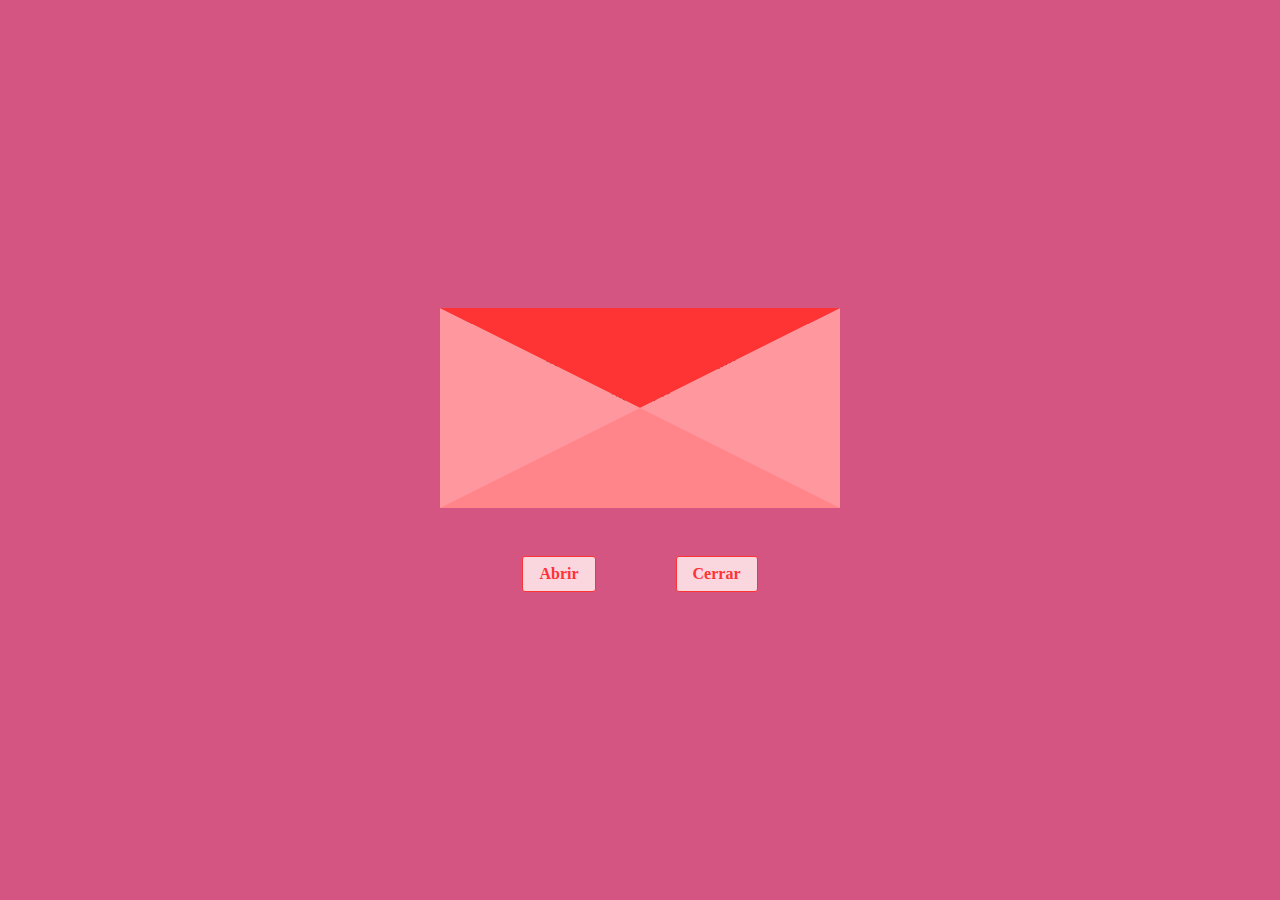
<file: Carta/index.html>
<!DOCTYPE html>
<html lang="es">
<head>
  <meta charset="UTF-8">
  <meta name="viewport" content="width=device-width, initial-scale=1.0">
  <title>Carta</title>
  <link rel="stylesheet" href="style.css">
</head>
<body>
  <main>
    <div class="container-letter">
      <div class="cover"></div>
      <span class="heart">♥</span>
      <p class="paper" id="mainMessage">
        Holaa, espero te guste este pequeño detalle, no es la gran cosa pero quería hacerlo
        te quiero con todo el corazoncito mi niña
      </p>
      <div class="letter"></div>
    </div>
    <div class="options">
      <button id="open">Abrir</button>
      <button id="close">Cerrar</butto>
    </div>
  </main>
  <script src="script.js"></script>
</body>
</html>
</file>
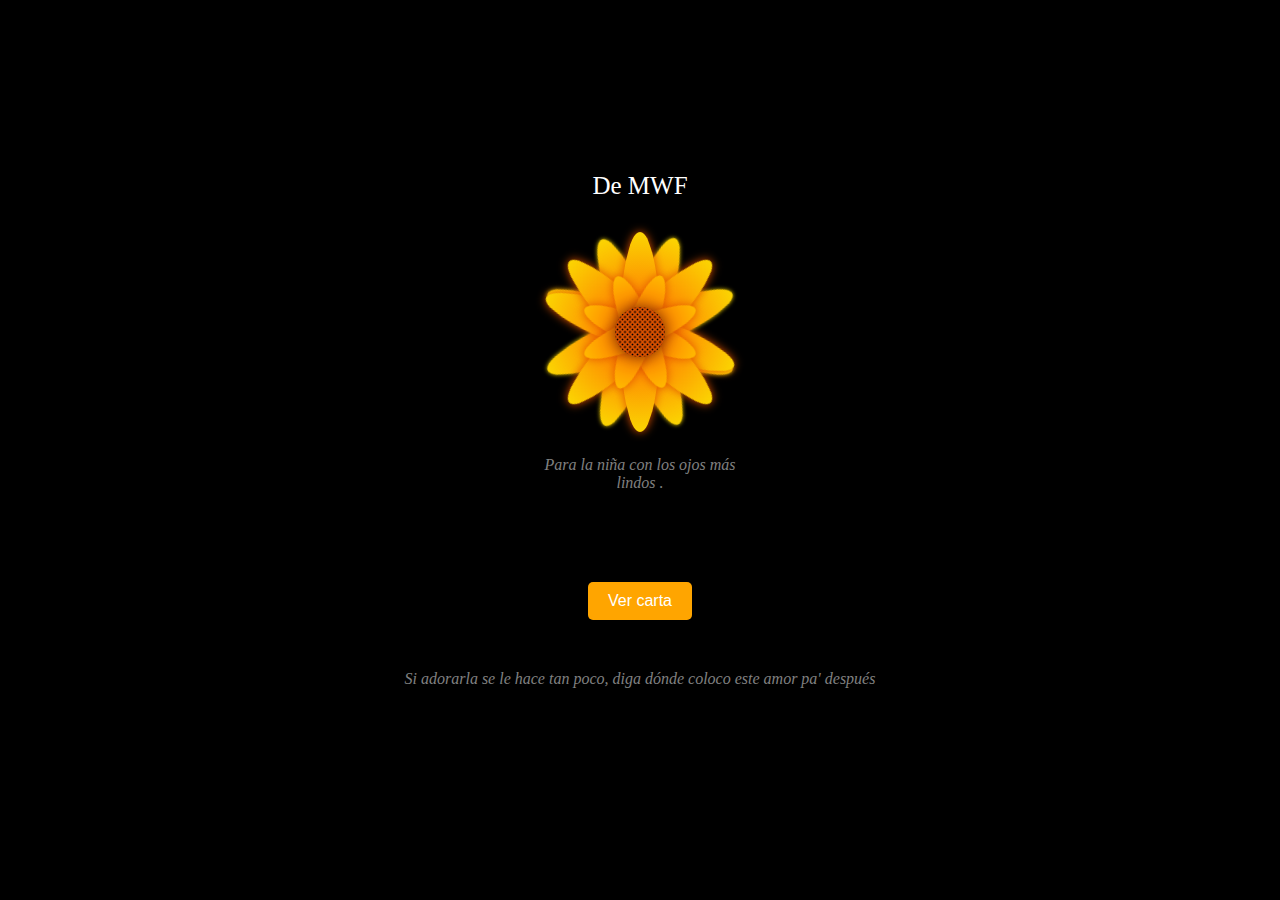
<file: main.html>
<!DOCTYPE html>
<html lang="es">
<head>
    <meta charset="UTF-8">
    <meta http-equiv="X-UA-Compatible" content="IE=edge">
    <meta name="viewport" content="width=device-width, initial-scale=1.0">
    <link rel="Stylesheet" href="style.css">
    <title>Flower</title>
</head>
<body>

<div class="container">
    <div class="flower">
        <div class="text-above">De MWF</div>
        <div class="mid"></div>
        <div class="Petal1 p1"></div>
        <div class="Petal1 p2"></div>
        <div class="Petal1 p3"></div>
        <div class="Petal1 p4"></div>
        <div class="Petal2 p1"></div>
        <div class="Petal2 p2"></div>
        <div class="Petal2 p3"></div>
        <div class="Petal2 p4"></div>
        <div class="Petal3 p1"></div>
        <div class="Petal3 p2"></div>
        <div class="Petal3 p3"></div>
        <div class="Petal3 p4"></div>
        <div class="text-below">Para la niña con los ojos más lindos . </div>
    </div>

    <button onclick="location.href='Carta/index.html'" class="btn">Ver carta</button>

    <div class="extra-message">Si adorarla se le hace tan poco, diga dónde coloco este amor pa' después</div>
</div>

<style>
    .container {
        display: flex;
        flex-direction: column;
        align-items: center;
        text-align: center;
    }

    .flower {
        margin-bottom: 100px; /* Más espacio entre la flor y el botón */
    }

    .btn {
        margin-top: 50px; /* Más espacio entre el botón y la frase */
        padding: 10px 20px;
        background: orange;
        border: none;
        color: white;
        font-size: 16px;
        border-radius: 5px;
        cursor: pointer;
    }

    .text-below {
        margin-top: 30px; /* Espacio agregado entre la flor y la frase */
        font-size: 16px;
        color: gray;
        font-style: italic;
    }

    .extra-message {
        margin-top: 50px;
        font-size: 16px;
        color: gray;
        font-style: italic;
    }
</style>

</body>
</html>
</file>
<file: style.css>
/*Síguenos en todas las redes como:*/
/*Faster Academy*/
/*Código: Daniel Arteaga de Faster Academy*/
body {
    background-color: #000;
    margin: 0;
    padding: 0;
    height: 100vh; /* Asegura que el cuerpo ocupe toda la altura de la ventana */
    display: flex;
    align-items: center; /* Centra verticalmente los elementos en el cuerpo */
    justify-content: center; /* Centra horizontalmente los elementos en el cuerpo */
  }
  .flower {
    height: 200px;
    width: 200px;
    margin: 20px auto;
  
    display: flex;
    align-items: center;
    justify-content: center;
  
    position: relative;
    background-color: #000; /* Fondo negro para toda la página */
  
    /* Agrega una animación de pulsación */
    animation: pulsate 2s infinite;
  }
  /*Síguenos en todas las redes como:*/
  /*Faster Academy*/
  /*Código: Daniel Arteaga de Faster Academy*/
  .text-above,
  .text-below {
      position: absolute;
      text-align: center;
      color: #fff; /* Color del texto */
      font-size: 25px; /* Tamaño del texto */
  }
  
  .text-above {
      top: -60px; /* Ajusta la posición vertical del texto arriba de la flor */
  }
  
  .text-below {
      bottom: -60px; /* Ajusta la posición vertical del texto debajo de la flor */
  }
  @keyframes pulsate {
    0% {
        transform: scale(1.5);
    }
    50% {
        transform: scale(1.6);
    }
    100% {
        transform: scale(1.5);
    }
  }
    .mid {
      width: 50px;
      height: 50px;
      border-radius: 50%;
      
      background: radial-gradient(circle, #000, #ff5e00, #000);
    
      z-index: 4;
    
      background-size: 5px 5px;
    
      filter: drop-shadow(0 0 8px #682600);
    }
  /*Síguenos en todas las redes como:*/
  /*Faster Academy*/
  /*Código: Daniel Arteaga de Faster Academy*/
    .Petal1 {
      position: absolute;
      left: 40px;
      z-index: 3;
    
      width: 120px;
      height: 30px;
      border-radius: 50%;
    
      background: radial-gradient(circle, #ff5e00, #ffbb00);
    
      filter: drop-shadow(0 0 5px #e05200);
    }
    
    .Petal1.p1 {
      transform: rotate(22.5deg);
    }
    .Petal1.p2 {
      transform: rotate(67.5deg);
    }
    .Petal1.p3 {
      transform: rotate(110.5deg);
    }
    .Petal1.p4 {
      transform: rotate(157.5deg);
    }
    
    .Petal2 {
      position: absolute;
      left: 0;
      z-index: 2;
    
      width: 200px;
      height: 40px;
      border-radius: 50%;
    
      background: radial-gradient(circle, #ff5e00, #fbd702);
    
      filter: drop-shadow(0 0 5px #e05200);
    }
    
    .Petal2.p1 {
        transform: rotate(200deg);
    }
    
    .Petal2.p2 {
      transform: rotate(90deg);
    }
    .Petal2.p3 {
      transform: rotate(45deg);
    }
    
    .Petal2.p4 {
      transform: rotate(135deg);
    }
    
    .Petal3 {
      position: absolute;
      left: 0px;
      z-index: 1;
    
      width: 200px;
      height: 40px;
      border-radius: 50%;
    
      background: radial-gradient(circle, #ff5e00, #fbd702);
    
      filter: drop-shadow(0 0 2px #fbd702);
    }
  /*Síguenos en todas las redes como:*/
  /*Faster Academy*/
  /*Código: Daniel Arteaga de Faster Academy*/
    .Petal3.p1 {
      transform: rotate(22.5deg);
    }
    .Petal3.p2 {
      transform: rotate(67.5deg);
    }
    .Petal3.p3 {
      transform: rotate(110.5deg);
    }
    .Petal3.p4 {
      transform: rotate(157.5deg);
    }
  /*Síguenos en todas las redes como:*/
  /*Faster Academy*/
  /*Código: Daniel Arteaga de Faster Academy*/
</file>
<file: Carta/style.css>
/* reset css */

* {
    min-width: 0;
    font: inherit;
  }
  
  *,
  *::before,
  *::after {
    box-sizing: border-box;
  }
  
  img,
  video,
  svg {
    display: block;
    height: auto;
    max-width: 100%;
  }
  
  body {
    margin: 0;
    min-height: 100dvh;
  }
  
  h1,
  h2,
  h3 {
    text-wrap: balance;
  }
  
  p {
    text-wrap: pretty;
  }
  
  /* styles */
  /* TODO: Cambiar la fuente
  
  * {
    font-family: comic-sans;
  } */
  
  body {
    background-color: #d45582;
  }
  
  main {
    display: flex;
    flex-direction: column;
  
    gap: 3rem;
    justify-content: center;
    align-items: center;
    height: 100vh;
  }
  
  .container-letter {
    position: relative;
  }
  
  .cover {
    position: absolute;
    border-left: 200px solid transparent;
    border-right: 200px solid transparent;
    border-top: 100px solid #fe3334;
    border-bottom: 100px solid transparent;
  
    /*  */
    transition: transform .75s;
    transform-origin: top;
  }
  
  .paper {
    position: absolute;
    padding: 1.5rem;
    line-height: 2rem;
    right: 5px;
    /*  */
    z-index: -1;
    background: white;
    width: 390px;
    height: 180px;
  
    transition: all .75s;
  }
  
  .letter {
    border-left: 200px solid #ff989e;
    border-right: 200px solid #ff989e;
    border-top: 100px solid transparent;
    border-bottom: 100px solid #ff858a;
  }
  
  .options {
    display: flex;
    gap: 5rem;
  
    & button {
      color: #ff3234;
      font-weight: 600;
      border-radius: 3px;
      background: #fad7df;
      padding: 0.5rem 1rem;
      border: 1px solid #fe3334;
      cursor: pointer;
    }
  
    & button:hover {
      background: #ff989e;
      color: white;
    }
  }
  
  .open-cover {
    transform: rotatex(180deg);
  }
  
  .open-paper {
    animation: openPaper .5s forwards;
  }
  
  @keyframes openPaper {
    0% {
      top: 0;
    }
    100% {
      top: -120px;
    }
  }
  
  .close-paper {
    animation: closePaper .5s forwards;
  }
  
  @keyframes closePaper {
    0% {
      top: -120px;
    }
    100% {
      top: 0;
    }
  }
  
  
  .heart {
    display: none;
    position: absolute;
    top: 25%;
    left: 46.5%;
    margin: auto;
    font-size: 3rem;
  
    color: #fe3334;
  
    animation: crecer 1s forwards ;
  }
  
  @keyframes crecer {
    0% {
      scale: 1;
      opacity: 1;
    }
    100% {
      scale: 3;
      opacity: 0;
  
    }
  }
</file>
